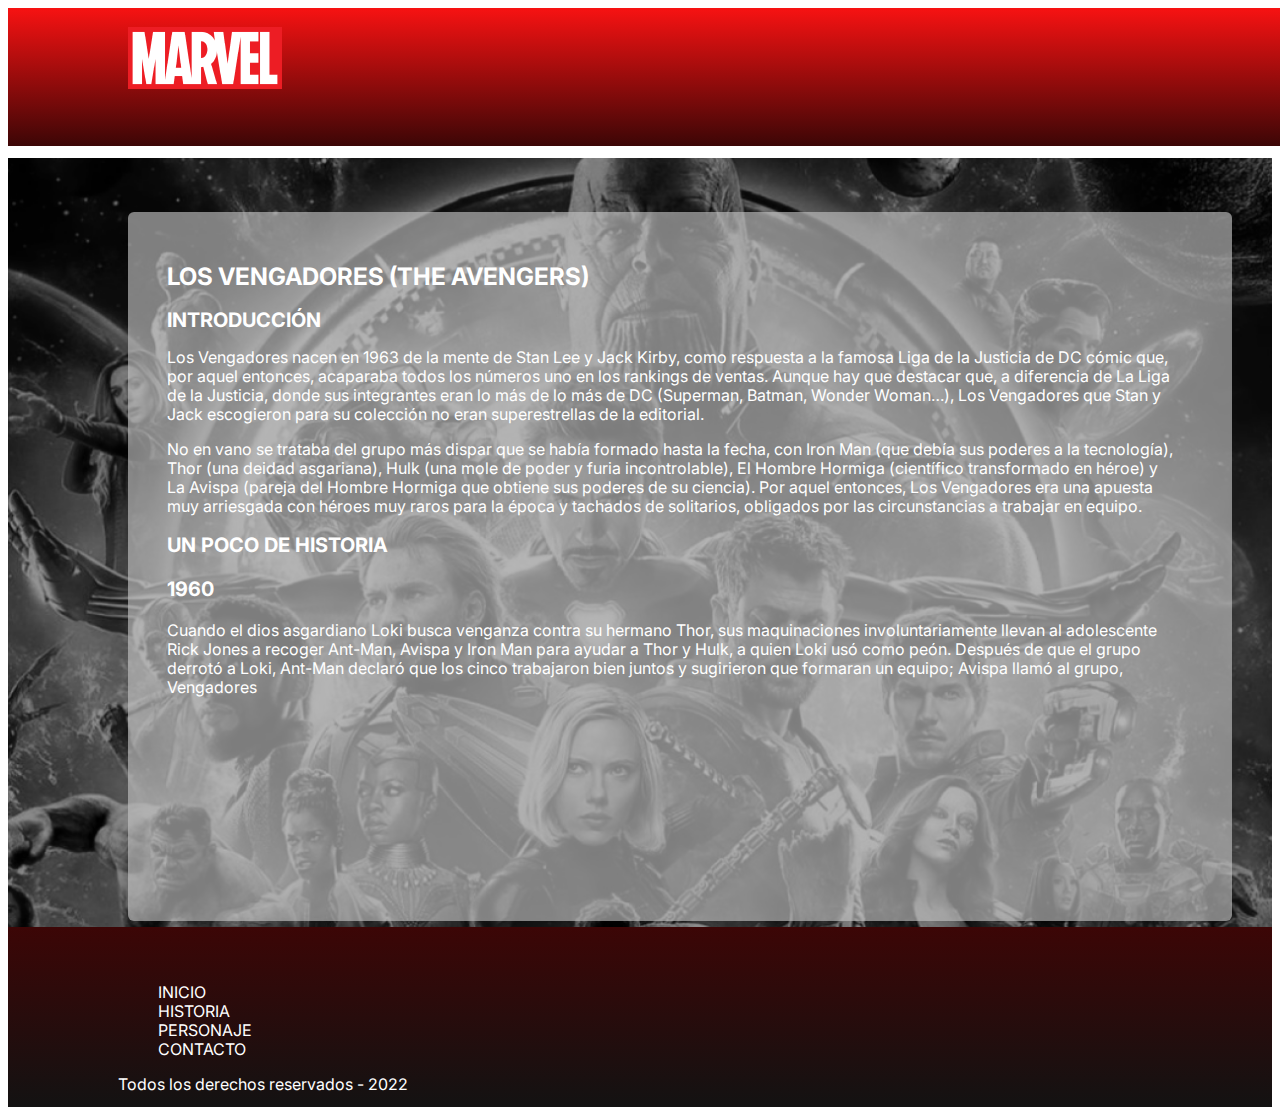
<file: index.html>
<!DOCTYPE html>
<html lang="es">
  <head>
    <meta charset="UTF-8" />
    <meta http-equiv="X-UA-Compatible" content="IE=edge" />
    <meta name="viewport" content="width=device-width, initial-scale=1.0" />
    <link rel="preconnect" href="https://fonts.googleapis.com" />
    <link rel="preconnect" href="https://fonts.gstatic.com" />
    <link
      href="https://fonts.googleapis.com/css2?family=Inter:wght@100;200;300;400;500;600;700;800;900&display=swap"
      rel="stylesheet"
    />
    <link
      href="https://cdn.jsdelivr.net/npm/bootstrap@5.1.3/dist/css/bootstrap.min.css"
      rel="stylesheet"
      integrity="sha384-1BmE4kWBq78iYhFldvKuhfTAU6auU8tT94WrHftjDbrCEXSU1oBoqyl2QvZ6jIW3"
      crossorigin="anonymous"
    />
    <link href="./style/index.css" rel="stylesheet" />
    <title>Marvel</title>
  </head>
  <body>
    <header class="container-fluid contenedor-header">
      <div class="header-superior">
        <img src="./assets/img/logo.png" alt="logo" class="logo" />
      </div>
      <div class="header-inferior">
        <nav>
          <ul class="d-flex justify-content-end">
            <li><a href="/">Inicio</a></li>
            <li><a href="/historia">Historia</a></li>
            <li><a href="/personajes">Personaje</a></li>
            <li><a href="/contacto">Contacto</a></li>
          </ul>
        </nav>
      </div>
    </header>
    <main>
      <section>
        <div class="bg-img">
          <img src="./assets/img/bg.png" alt="bg-img" class="img-bg" />
          <div class="bg-container">
            <h1>Los Vengadores (The Avengers)</h1>
            <article>
              <h2>Introducción</h2>
              <p>
                Los Vengadores nacen en 1963 de la mente de Stan Lee y Jack
                Kirby, como respuesta a la famosa Liga de la Justicia de DC
                cómic que, por aquel entonces, acaparaba todos los números uno
                en los rankings de ventas. Aunque hay que destacar que, a
                diferencia de La Liga de la Justicia, donde sus integrantes eran
                lo más de lo más de DC (Superman, Batman, Wonder Woman…), Los
                Vengadores que Stan y Jack escogieron para su colección no eran
                superestrellas de la editorial.
              </p>
              <p>
                No en vano se trataba del grupo más dispar que se había formado
                hasta la fecha, con Iron Man (que debía sus poderes a la
                tecnología), Thor (una deidad asgariana), Hulk (una mole de
                poder y furia incontrolable), El Hombre Hormiga (científico
                transformado en héroe) y La Avispa (pareja del Hombre Hormiga
                que obtiene sus poderes de su ciencia). Por aquel entonces, Los
                Vengadores era una apuesta muy arriesgada con héroes muy raros
                para la época y tachados de solitarios, obligados por las
                circunstancias a trabajar en equipo.
              </p>
            </article>
            <article>
              <h2>Un poco de historia</h2>
              <h3>1960</h3>
              <p>
                Cuando el dios asgardiano Loki busca venganza contra su hermano
                Thor, sus maquinaciones involuntariamente llevan al adolescente
                Rick Jones a recoger Ant-Man, Avispa y Iron Man para ayudar a
                Thor y Hulk, a quien Loki usó como peón. Después de que el grupo
                derrotó a Loki, Ant-Man declaró que los cinco trabajaron bien
                juntos y sugirieron que formaran un equipo; Avispa llamó al
                grupo, Vengadores
              </p>
            </article>
          </div>
        </div>
      </section>
    </main>
    <footer class="footer">
      <div class="d-flex justify-content-between">
        <div>
          <nav>
            <ul class="d-flex">
              <li><a href="/">Inicio</a></li>
              <li><a href="/historia">Historia</a></li>
              <li><a href="/personajes">Personaje</a></li>
              <li><a href="/contacto">Contacto</a></li>
            </ul>
          </nav>
        </div>
        <div>
          <p>Todos los derechos reservados - 2022</p>
        </div>
      </div>
    </footer>
  </body>
</html>
</file>
<file: style/index.css>
.titulo{
    color:red;
}

ul , li, a {
    text-decoration: none;
    list-style: none;
    color:white;
    text-transform: uppercase;
    font-family: 'Inter';
font-style: normal;
font-weight: 400;
font-size: 16px;
line-height: 19px;
}
.contenedor-header{
    height: 150px;
    padding: 0 ;
    width: 100%;
    
}

.header-superior{
    width: 100%;
    height: 100px;
    padding: 19px 120px;
    background: linear-gradient(180deg, #F71212 0%, #3C0606 100%);
}
.header-inferior{
   
    width: 100%;
    height: 50px;
    background: linear-gradient(180deg, #3C0606 0%, #131212 100%);
}

a{
    margin-right: 68px;
}
.bg-img{
    position: relative;
    width: 100%;
    height: 100%;
    top:0px;
    left:0px;
}
.img-bg{
    width: 100%;
    height: 769px;
    object-fit: cover;
    object-position: center;
    position: absolute;
    z-index: 0;
}
.bg-container{
    background: rgba(196, 196, 196, 0.64);
border-radius: 6px;
max-width: 1200px;
width: 80%;
height: 675px;
overflow-y: auto;
margin:54px 120px;
    position: absolute;
    z-index: 1;
    padding: 34px 54px 0px 39px;
}

h1{
    font-family: 'Inter';
    font-style: normal;
    font-weight: 700;
    font-size: 24px;
    line-height: 29px;
    text-transform: uppercase;
    
    color: #FFFFFF;
}
h2{
    font-family: 'Inter';
    font-style: normal;
    font-weight: 700;
    font-size: 20px;
    line-height: 24px;
    text-transform: uppercase;
    
    color: #FFFFFF;
}
h3{
    font-family: 'Inter';
    font-style: normal;
    font-weight: 700;
    font-size: 20px;
    line-height: 24px;
    
    color: #FFFFFF;
}
p{
    font-family: 'Inter';
    font-style: normal;
    font-weight: 400;
    font-size: 16px;
    line-height: 19px;
    
    color: #FFFFFF;
}

.footer{
    height: 100px;
    position: relative;
    top:769px;
    left:0px;
    background: linear-gradient(180deg, #3C0606 0%, #131212 100%);
    padding: 40px 110px;
}
</file>
